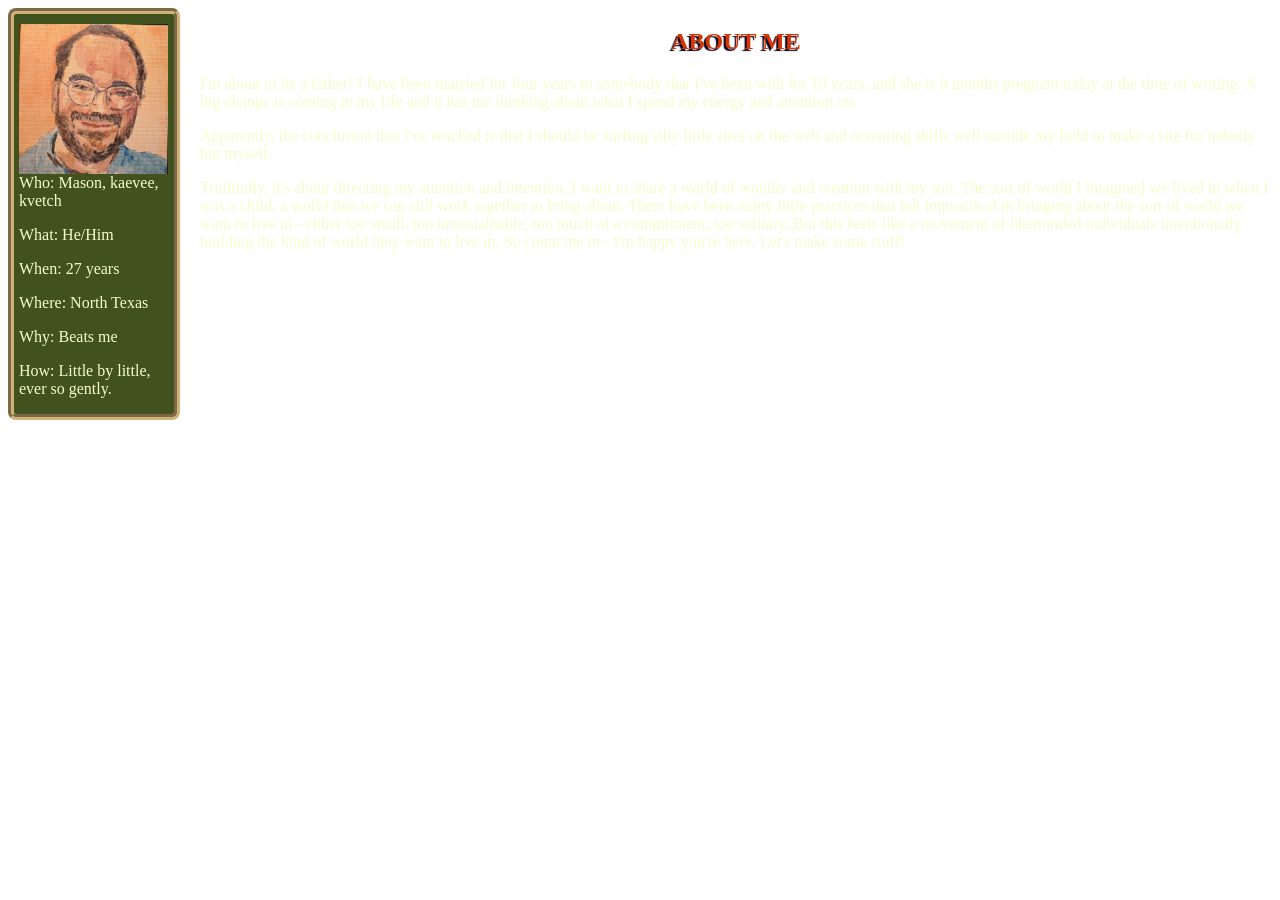
<file: about_me.html>
<!DOCTYPE html>
<html>
    <head>
    <meta charset="UTF-8">
    <meta name="viewport" content="width=device-width, initial-scale=1.0">
    <title>it's quite simple really</title>
    <link href="/style.css" rel="stylesheet" type="text/css" media="all">
    <style>
        .image-left {
            float: left;
            margin-right: 15px;
            margin-top: 10px;
        }
    </style>
    </head>
    <body>
        <div class="aboutme">
            <div class="sidebar" style="float: left">
                <img class ="image-left" src="images/aboutmeportrait.webp" height="150px" width="auto" alt="A painted portrait of the site's creator" title="My brother painted this little portrait of me!">
                <p>Who: Mason, kaevee, kvetch</p>
                <p>What: He/Him</p>
                <p>When: 27 years</p>
                <p>Where: North Texas</p>
                <p>Why: Beats me</p>
                <p>How: Little by little, ever so gently.</p>
            </div>
            
            <div class="content">
            <article>
                <h1>ABOUT ME</h1>
                <p>
                    I'm about to be a father! I have been married for four years to somebody that I've been with for 10 years,
                     and she is 8 months pregnant today at the time of writing. A big change is coming in my life and it has me
                     thinking about what I spend my energy and attention on.
                </p>
                <p>
                    Apparently, the conclusion that I've reached is that I should be surfing silly little sites on the web
                     and revisiting skills well outside my field to make a site for nobody but myself.
                </p>
                <p>
                    Truthfully, it's about directing my attention and <i>intention.</i> I want to share a world of wonder 
                    and creation with my son. The sort of world I imagined we lived in when I was a child, a world that 
                    we can still work together to bring about. There have been many little practices that felt impractical
                     in bringing about the sort of world we want to live in - either too small, too unsustainable, too 
                     much of a commitment, too solitary. But this feels like a movement of likeminded individuals intentionally
                     building the kind of world they want to live in. So count me in - I'm happy you're here. Let's make some stuff!
                </p>
                <!--<p>
                    And I, forsooth, in love!<br>
                    I, that have been love's whip,<br>
                    a very beadle to a humorous sigh.<br>
                    A critic, nay, a nightwatch constable!<br>
                    A domineering pedant oer the boy<br>
                    than whom no mortal so magnificent!<br>
                    This whimpled, whining, purblind, wayward boy.<br>
                    This signor-junior, giant-dwarf, Don Cupid!<br>
                    Regent of love rhymes, lord of folded arms,<br>
                    Th'annointed sovereign of sighs and groans,<br>
                    Dread prince of plackets, king of codpieces!<br>
                    Sole imperator and great general<br>
                    of trotting parritors! - O my little heart<br>
                    And I to be a corporal of his field<br>
                    And wear his colors like a tumblers hoop!<br>
                    What? I love? I sue? I seek a wife?<br>
                    A woman that is like a german clock<br>
                    Always a-repairing, ever out of frame<br>
                    And never going aright, being a watch<br>
                    But being watched that it may still go right!<br>
                    Nay, and to be perjured, which is worst of all.<br>
                    And among three, to love the worst of all!<br>
                    A wightly wanton with a velvet brow<br>
                    And two pitch-balls stuck in her face for eyes<br>
                    Aye, and by heaven, one that will do the deed<br>
                    Though Argus be her eunuch and her guard!<br>
                    And I to watch for her, to sigh for her,<br>
                    to pray for her - go to! It is a plague<br>
                    that Cupid will impose for my neglect<br>
                    of his almighty, dreadful little might.<br>
                    Well I will love, write sigh, pray, sue, and groan<br>
                    Some men must love my woman, and some Joan.
                </p>-->
            </article>
            </div>
        </div>
    </body>
</html>
</file>
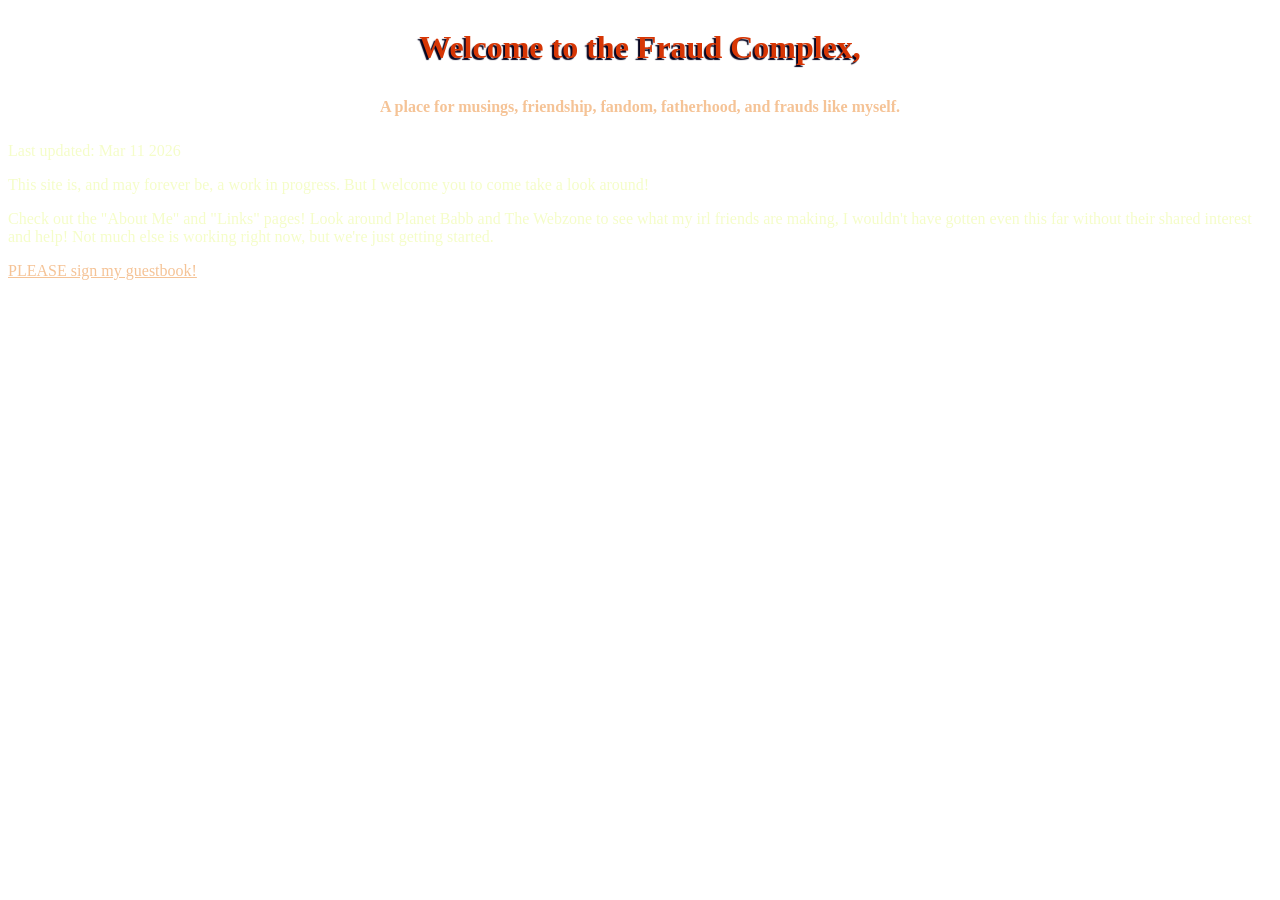
<file: home.html>
<!DOCTYPE html>
<html>
  <head>
    <meta charset="UTF-8">
    <meta name="viewport" content="width=device-width, initial-scale=1.0">
    <title>it's quite simple really</title>
    <link href="/style.css" rel="stylesheet" type="text/css" media="all">
    <!--<style>
      body{
        background-image: url('/images/BUILD224.png');
    }
    </style>-->
  </head>
  <body>
    <h1>Welcome to the Fraud Complex,</h1>
    <h3 style="text-align: center">
      A place for musings, friendship, fandom, fatherhood, and frauds like myself.
    </h3>
    <div class="content">
        <p>
          Last updated: Mar 11 2026
        </p>
        <p>
          This site is, and may forever be, a work in progress. But I welcome you to come take a look around!
        </p>
        <p>
          Check out the "About Me" and "Links" pages! Look around Planet Babb and The Webzone to see what my irl friends 
          are making, I wouldn't have gotten even this far without their shared interest and help! 
          Not much else is working right now, but we're just getting started.
        </p>
        <nav>
          <a href="https://fraudcomplex.atabook.org">PLEASE sign my guestbook!</a>
        </nav>
    </div>
  </body>
</html>
</file>
<file: style.css>
/* CSS is how you can add style to your website, such as colors, fonts, and positioning of your
   HTML content. To learn how to do something, just try searching Google for questions like
   "how to change link color." */


body {
  font-family: Garamond;
  display: flex;
  flex-flow: column;
  justify-content: space-between;
}

iframe {
  border: 0;
  border-radius: 3px;
  width: 100%;
  height: 100%;
  line-height: 0;
}

.container{
  display: flex;
  justify-content: center;
}

.header {
  color: #d63605;
  text-shadow:-2px 2px 1px #040420;
  align-self: center;
  margin: 15px;
}

.sidebar {
  display: block;
  color: #F5FDc9;
  background-color: #41521F;
  border: 6px groove #D0B17A;
  border-radius: 8px;
  width: 150px;
  height: auto;
  margin-right: 20px;
  padding-inline: 5px;
}

.main {
  background-color: #41521F;
  border: 6px groove #D0B17A;
  border-radius: 8px;
  width: 800px;
  height: 500px;
}

.content {
  color: #F5FDc9
}

.button {
  background-color: #41521F;
  border: 2px solid #D0B17A;
  margin: 10px;
  width: 85%;
  text-align: right;
  text-decoration: none;
  display: inline-block;
  font-size: 16px;
  cursor: pointer;
}

.footer {
  color: #d63605;
  align-self: center;
  justify-self: flex-end;
  padding-top: 2%;
  max-height: 5%;
}

.aboutme {
  display: flex;
}

nav a:link {
  color: white;
}

nav a:link, nav a:visited {
  color: #F5C396;
}

nav a:hover, nav a:focus {
  color:#A89F68;
  font-style: italic;
}

h1 {
  color: #d63605;
  text-align: center;
  text-shadow:-2px 2px 1px #040420;
}

h3 {
  font-size: 16px;
  color: #f5c396;
  text-align: right;
  margin: 10px;
}
</file>
